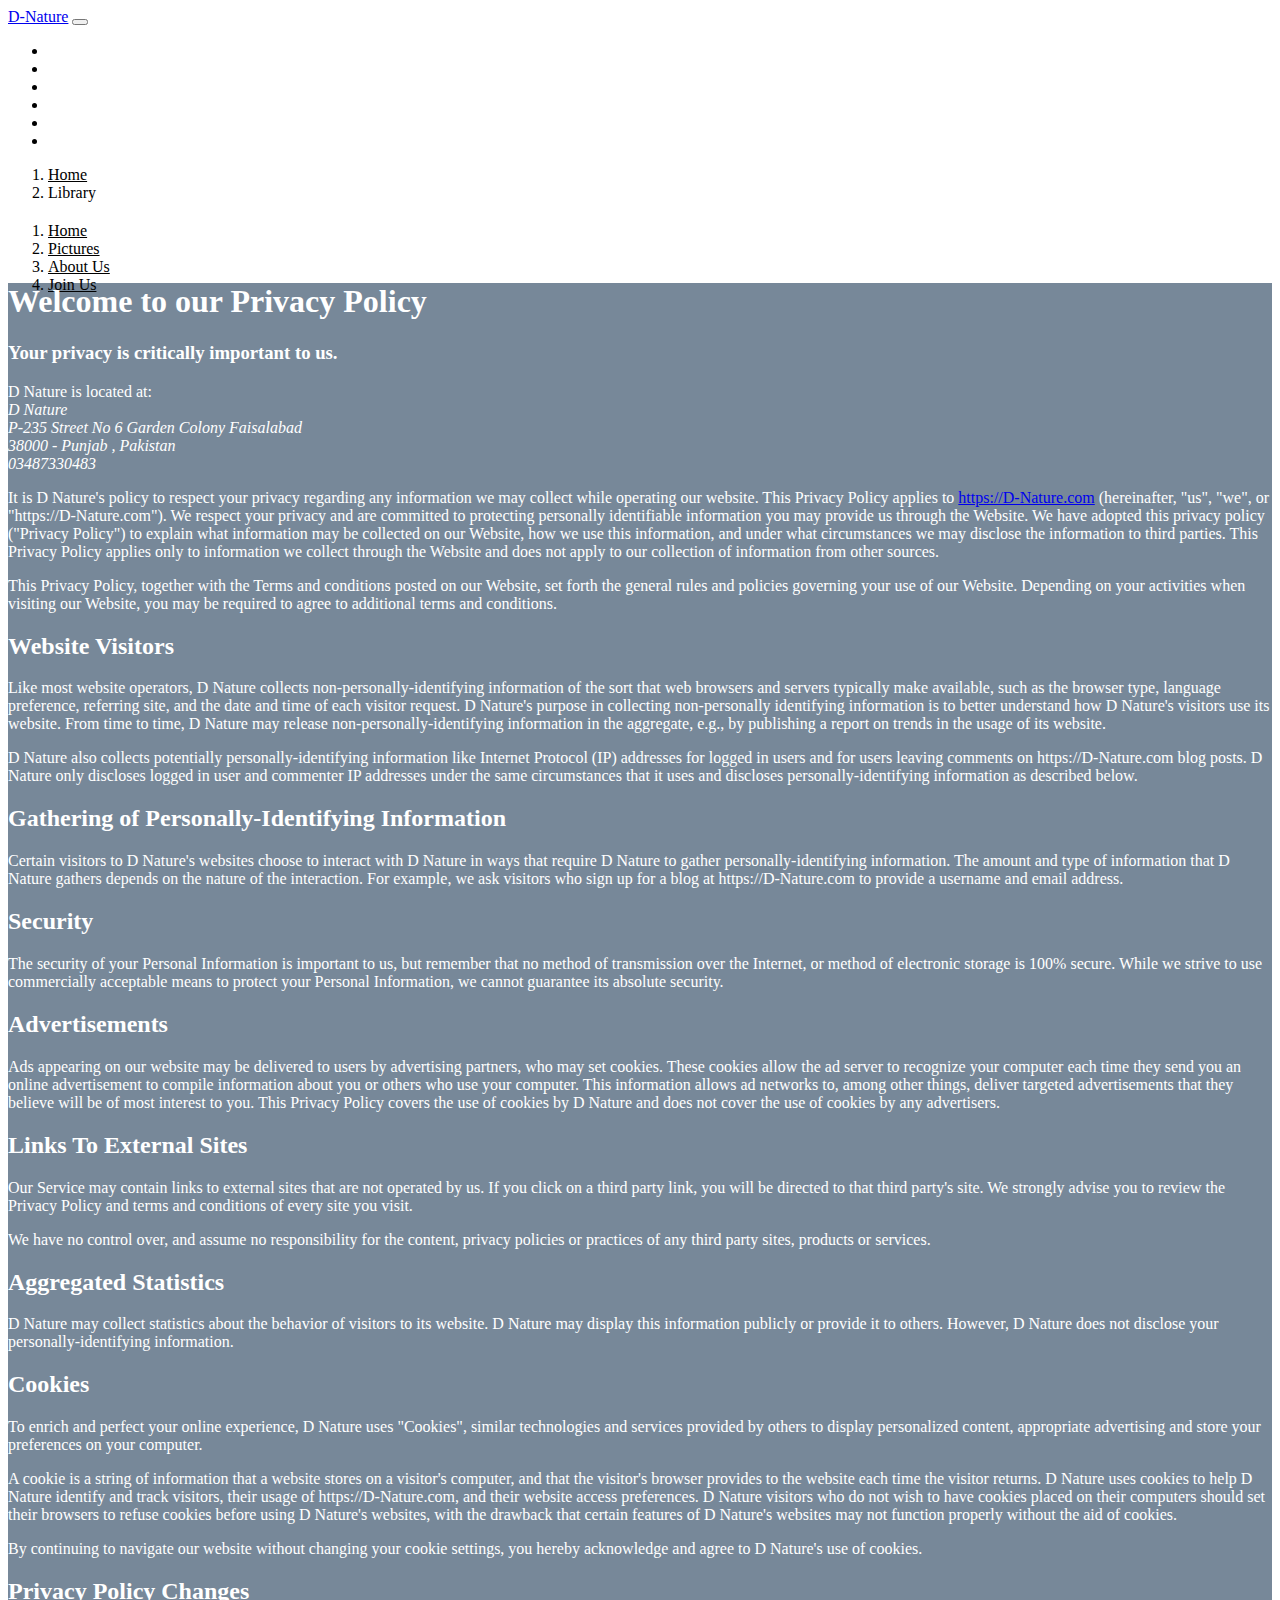
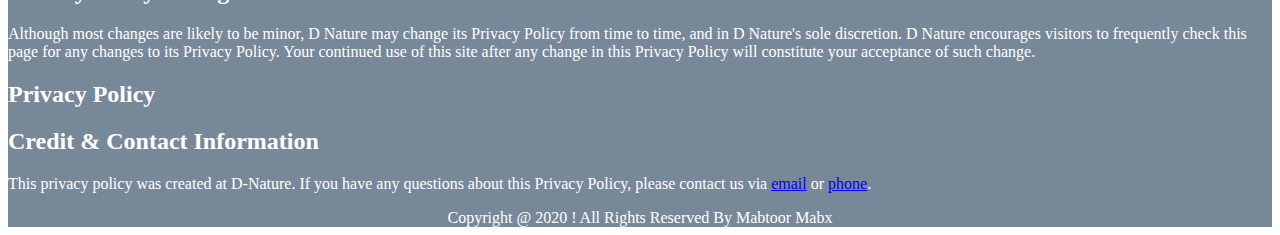
<file: pri.html>
<!DOCTYPE html>
<html lang="en">

<head>
  <meta charset="UTF-8">
  <meta name="viewport" content="width=device-width, initial-scale=1.0">
  <link rel="stylesheet" href="pri.css">
  <link rel="stylesheet" type="text/css" href="https://www.w3schools.com/lib/w3.css">
  <link rel="stylesheet" href="https://stackpath.bootstrapcdn.com/bootstrap/4.5.0/css/bootstrap.min.css"
    integrity="sha384-9aIt2nRpC12Uk9gS9baDl411NQApFmC26EwAOH8WgZl5MYYxFfc+NcPb1dKGj7Sk" crossorigin="anonymous">
  <script src="https://code.jquery.com/jquery-3.5.1.slim.min.js"
    integrity="sha384-DfXdz2htPH0lsSSs5nCTpuj/zy4C+OGpamoFVy38MVBnE+IbbVYUew+OrCXaRkfj"
    crossorigin="anonymous"></script>
  <script src="https://cdn.jsdelivr.net/npm/popper.js@1.16.0/dist/umd/popper.min.js"
    integrity="sha384-Q6E9RHvbIyZFJoft+2mJbHaEWldlvI9IOYy5n3zV9zzTtmI3UksdQRVvoxMfooAo"
    crossorigin="anonymous"></script>
  <script src="https://stackpath.bootstrapcdn.com/bootstrap/4.5.0/js/bootstrap.min.js"
    integrity="sha384-OgVRvuATP1z7JjHLkuOU7Xw704+h835Lr+6QL9UvYjZE3Ipu6Tp75j7Bh/kR0JKI"
    crossorigin="anonymous"></script>
</head>

<body>
  <nav class="navbar fixed-top navbar-expand-lg navbar-dark bg-dark">
    <div class="container">
      <a class="navbar-brand" href="#">D-Nature</a>
      <button class="navbar-toggler" type="button" data-toggle="collapse" data-target="#navbarSupportedContent"
        aria-controls="navbarSupportedContent" aria-expanded="false" aria-label="Toggle navigation">
        <span class="navbar-toggler-icon"></span>
      </button>

      <div class="collapse navbar-collapse" id="navbarSupportedContent">
        <ul class="navbar-nav ml-auto">
          <li class="nav-item active">
            <a class="nav-link" href="index.html">Home <span class="sr-only">(current)</span></a>
          </li>
          <li class="nav-item">
            <a class="nav-link" href="pic.html">Pictures </a>
          </li>
          <li class="nav-item">
            <a class="nav-link" href="vid.html">Videos <span class="badge badge-pill badge-secondary">New</span></a>
          </li>

          <li class="nav-item">
            <a class="nav-link" href="pri.html">Privacy Policy </a>
          </li>
          <li class="nav-item">
            <a class="nav-link" href="abo.html">About-Us</a>
          </li>
          <li class="nav-item">
            <a class="nav-link" href="cont.html">Join Us</a>
          </li>
        </ul>
      </div>
    </div>
  </nav>

  <nav aria-label="breadcrumb">
    <ol class="breadcrumb">
      <li class="breadcrumb-item"><a href="#">Home</a></li>
      <li class="breadcrumb-item active" aria-current="page">Library</li>
    </ol>
  </nav>

  <nav aria-label="breadcrumb">
    <ol class="breadcrumb">
      <li class="breadcrumb-item"><a href="index.html">Home</a></li>
      <li class="breadcrumb-item"><a href="pic.html">Pictures</a></li>
      <li class="breadcrumb-item"><a href="abo.html">About Us</a></li>
      <li class="breadcrumb-item"><a href="cont.html">Join Us</a></li>
    </ol>
  </nav>

  <div class="for3">
    <h1>Welcome to our Privacy Policy</h1>
    <h3>Your privacy is critically important to us.</h3>
    D Nature is located at:<br />
    <address>
      D Nature<br />P-235 Street No 6 Garden Colony Faisalabad <br />38000 - Punjab , Pakistan<br />03487330483
    </address>

    <p>It is D Nature's policy to respect your privacy regarding any information we may collect while operating our
      website. This Privacy Policy applies to <a href="https://D-Nature.com">https://D-Nature.com</a> (hereinafter,
      "us", "we", or "https://D-Nature.com"). We respect your privacy and are committed to protecting personally
      identifiable information you may provide us through the Website. We have adopted this privacy policy ("Privacy
      Policy") to explain what information may be collected on our Website, how we use this information, and under what
      circumstances we may disclose the information to third parties. This Privacy Policy applies only to information we
      collect through the Website and does not apply to our collection of information from other sources.</p>
    <p>This Privacy Policy, together with the Terms and conditions posted on our Website, set forth the general rules
      and policies governing your use of our Website. Depending on your activities when visiting our Website, you may be
      required to agree to additional terms and conditions.</p>

    <h2>Website Visitors</h2>
    <p>Like most website operators, D Nature collects non-personally-identifying information of the sort that web
      browsers and servers typically make available, such as the browser type, language preference, referring site, and
      the date and time of each visitor request. D Nature's purpose in collecting non-personally identifying information
      is to better understand how D Nature's visitors use its website. From time to time, D Nature may release
      non-personally-identifying information in the aggregate, e.g., by publishing a report on trends in the usage of
      its website.</p>
    <p>D Nature also collects potentially personally-identifying information like Internet Protocol (IP) addresses for
      logged in users and for users leaving comments on https://D-Nature.com blog posts. D Nature only discloses logged
      in user and commenter IP addresses under the same circumstances that it uses and discloses personally-identifying
      information as described below.</p>

    <h2>Gathering of Personally-Identifying Information</h2>
    <p>Certain visitors to D Nature's websites choose to interact with D Nature in ways that require D Nature to gather
      personally-identifying information. The amount and type of information that D Nature gathers depends on the nature
      of the interaction. For example, we ask visitors who sign up for a blog at https://D-Nature.com to provide a
      username and email address.</p>

    <h2>Security</h2>
    <p>The security of your Personal Information is important to us, but remember that no method of transmission over
      the Internet, or method of electronic storage is 100% secure. While we strive to use commercially acceptable means
      to protect your Personal Information, we cannot guarantee its absolute security.</p>

    <h2>Advertisements</h2>
    <p>Ads appearing on our website may be delivered to users by advertising partners, who may set cookies. These
      cookies allow the ad server to recognize your computer each time they send you an online advertisement to compile
      information about you or others who use your computer. This information allows ad networks to, among other things,
      deliver targeted advertisements that they believe will be of most interest to you. This Privacy Policy covers the
      use of cookies by D Nature and does not cover the use of cookies by any advertisers.</p>


    <h2>Links To External Sites</h2>
    <p>Our Service may contain links to external sites that are not operated by us. If you click on a third party link,
      you will be directed to that third party's site. We strongly advise you to review the Privacy Policy and terms and
      conditions of every site you visit.</p>
    <p>We have no control over, and assume no responsibility for the content, privacy policies or practices of any third
      party sites, products or services.</p>



    <h2>Aggregated Statistics</h2>
    <p>D Nature may collect statistics about the behavior of visitors to its website. D Nature may display this
      information publicly or provide it to others. However, D Nature does not disclose your personally-identifying
      information.</p>


    <h2>Cookies</h2>
    <p>To enrich and perfect your online experience, D Nature uses "Cookies", similar technologies and services provided
      by others to display personalized content, appropriate advertising and store your preferences on your computer.
    </p>
    <p>A cookie is a string of information that a website stores on a visitor's computer, and that the visitor's browser
      provides to the website each time the visitor returns. D Nature uses cookies to help D Nature identify and track
      visitors, their usage of https://D-Nature.com, and their website access preferences. D Nature visitors who do not
      wish to have cookies placed on their computers should set their browsers to refuse cookies before using D Nature's
      websites, with the drawback that certain features of D Nature's websites may not function properly without the aid
      of cookies.</p>
    <p>By continuing to navigate our website without changing your cookie settings, you hereby acknowledge and agree to
      D Nature's use of cookies.</p>



    <h2>Privacy Policy Changes</h2>
    <p>Although most changes are likely to be minor, D Nature may change its Privacy Policy from time to time, and in D
      Nature's sole discretion. D Nature encourages visitors to frequently check this page for any changes to its
      Privacy Policy. Your continued use of this site after any change in this Privacy Policy will constitute your
      acceptance of such change.</p>



    <h2>Privacy Policy</h2>
    <p></p>

    <h2>Credit & Contact Information</h2>
    <p>This privacy policy was created at <a style="color:inherit;text-decoration:none;"
        title="Privacy policy template generator" target="_blank">D-Nature</a>. If you have any questions about this
      Privacy Policy, please contact us via <a href="mailto:mabtoormabx123@gmail.com">email</a> or <a
        href="tel:03487330483">phone</a>.</p>
    <div class="navbar-dark bg-dark footer">
      <label>
        Copyright @ 2020 ! All Rights Reserved By Mabtoor Mabx
      </label>
    </div>
  </div>




</body>

</html>
</file>
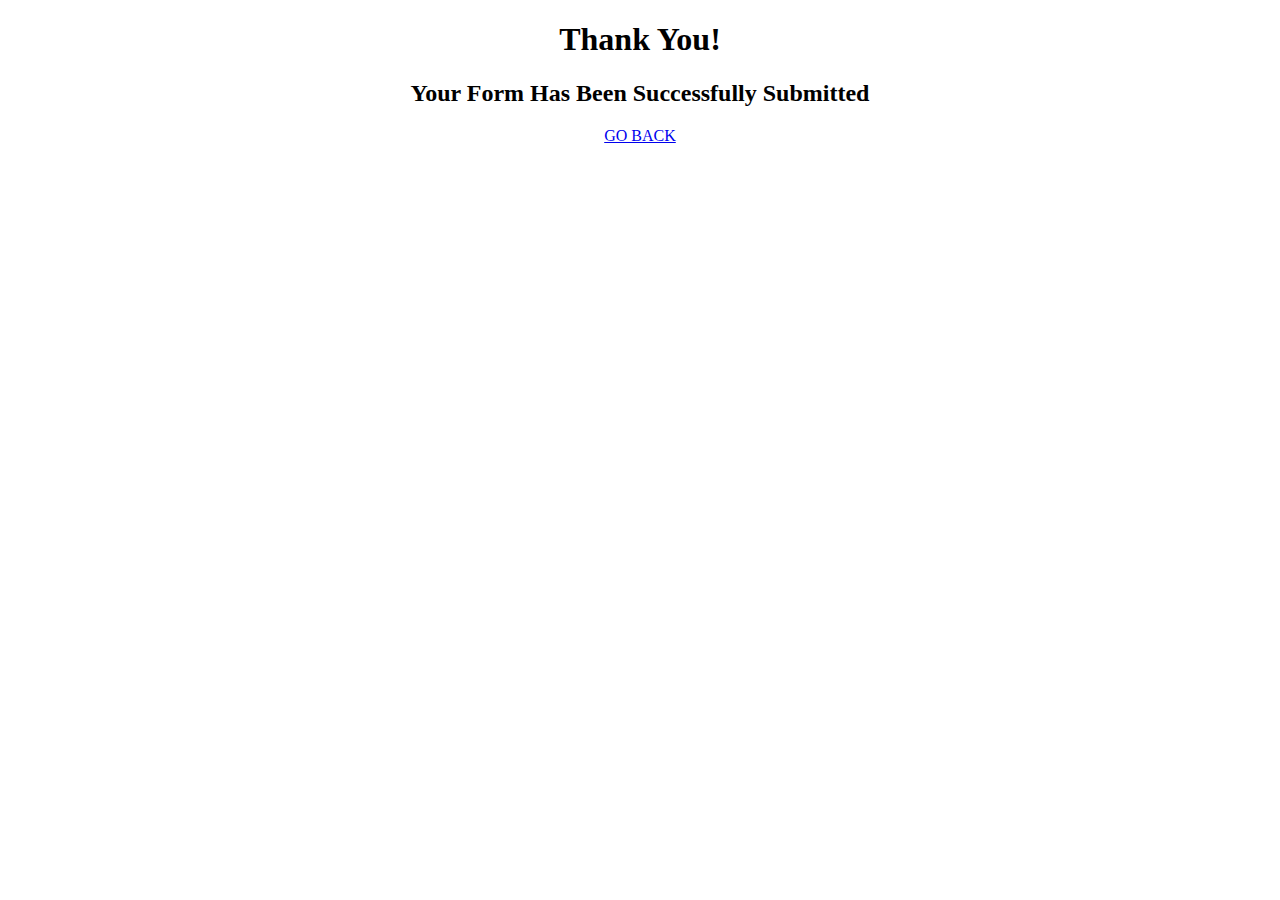
<file: sub.html>
<!DOCTYPE html>
<html lang="en">

<head>
    <meta charset="UTF-8">
    <meta name="viewport" content="width=device-width, initial-scale=1.0">
    <link rel="stylesheet" type="text/css" href="https://www.w3schools.com/lib/w3.css">
    <link rel="stylesheet" href="cont.css">
    <link rel="stylesheet" href="https://stackpath.bootstrapcdn.com/bootstrap/4.5.0/css/bootstrap.min.css"
        integrity="sha384-9aIt2nRpC12Uk9gS9baDl411NQApFmC26EwAOH8WgZl5MYYxFfc+NcPb1dKGj7Sk" crossorigin="anonymous">
    <script src="https://code.jquery.com/jquery-3.5.1.slim.min.js"
        integrity="sha384-DfXdz2htPH0lsSSs5nCTpuj/zy4C+OGpamoFVy38MVBnE+IbbVYUew+OrCXaRkfj"
        crossorigin="anonymous"></script>
    <script src="https://cdn.jsdelivr.net/npm/popper.js@1.16.0/dist/umd/popper.min.js"
        integrity="sha384-Q6E9RHvbIyZFJoft+2mJbHaEWldlvI9IOYy5n3zV9zzTtmI3UksdQRVvoxMfooAo"
        crossorigin="anonymous"></script>
    <script src="https://stackpath.bootstrapcdn.com/bootstrap/4.5.0/js/bootstrap.min.js"
        integrity="sha384-OgVRvuATP1z7JjHLkuOU7Xw704+h835Lr+6QL9UvYjZE3Ipu6Tp75j7Bh/kR0JKI"
        crossorigin="anonymous"></script>
</head>

<body>
    <div>
        <center>
            <h1>
                Thank You!
            </h1>
        </center>
    </div>
    <center>
        <div>
            <h2>
                Your Form Has Been Successfully Submitted
            </h2>
    </center>
    </div>
    <center>
        <div class="h3">
            <a href="index.html"> GO BACK </a>
        </div>
    </center>
    </center>
</body>

</html>
</file>
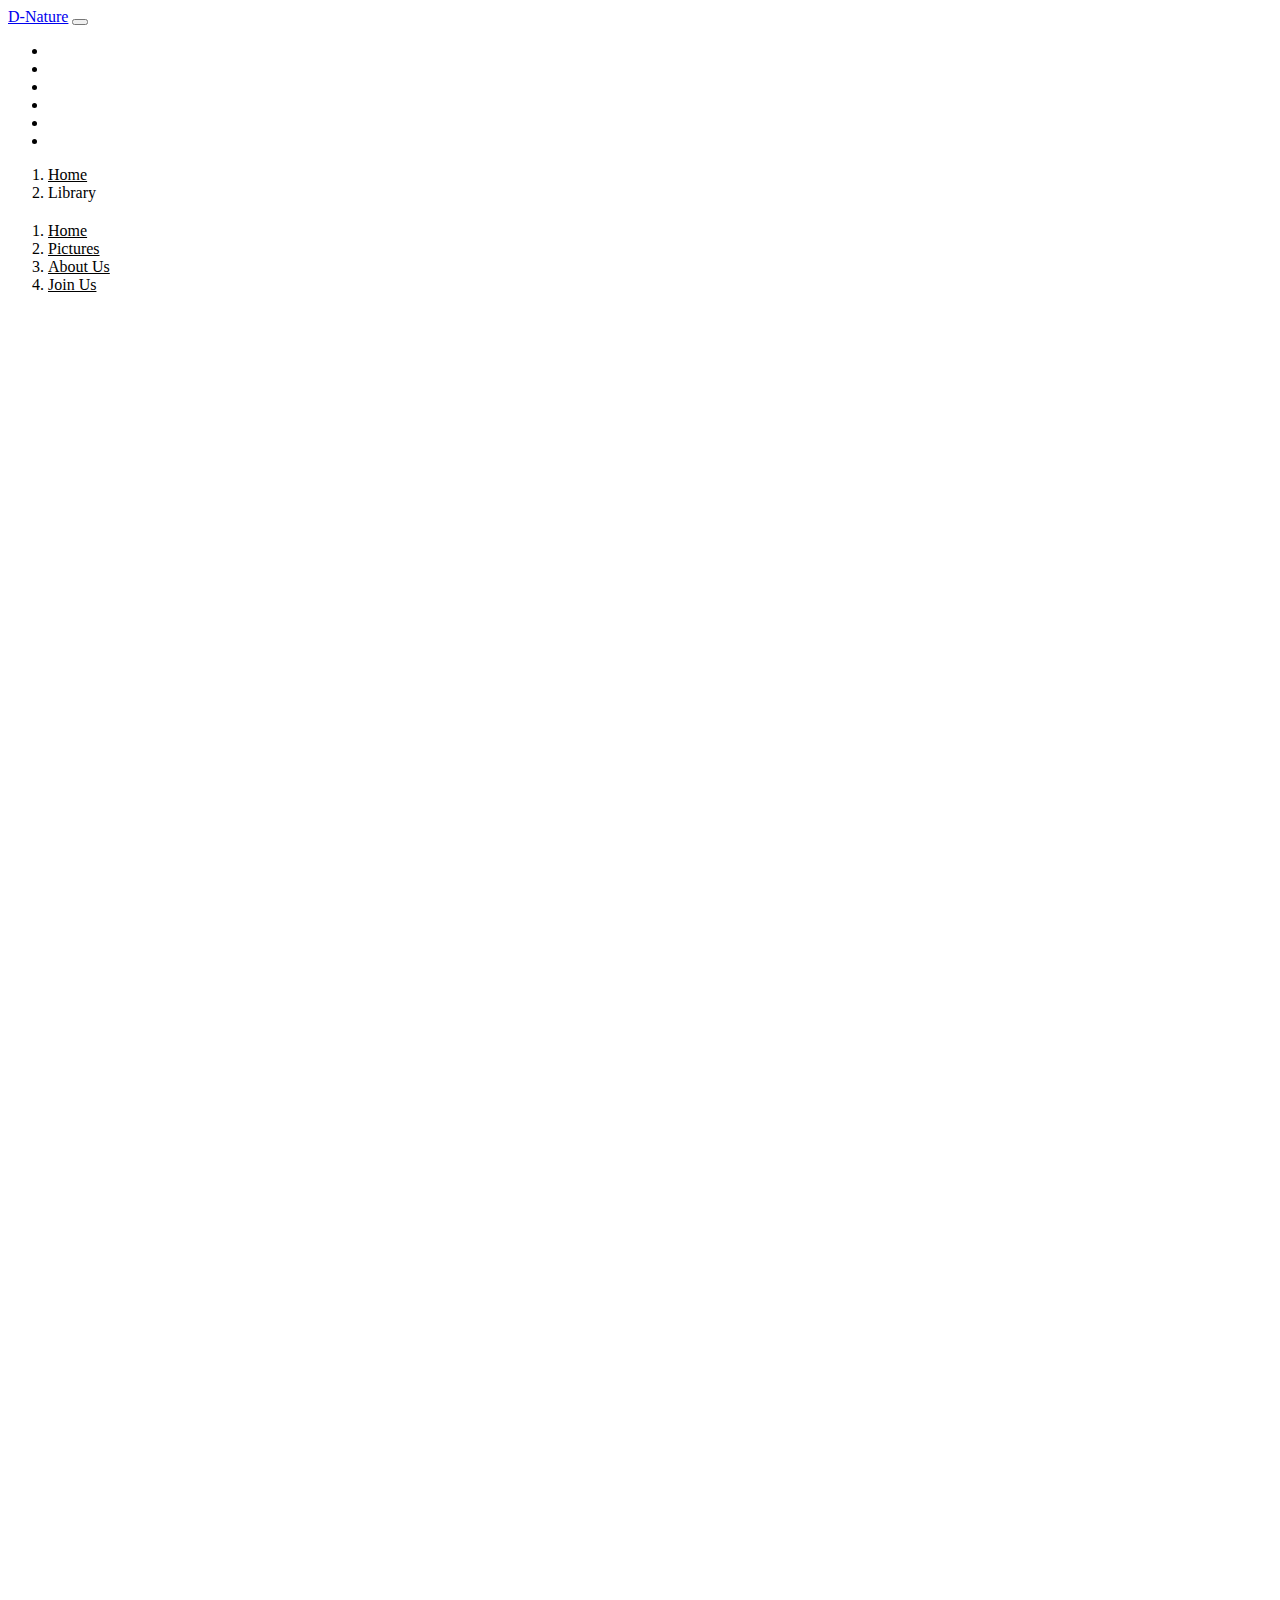
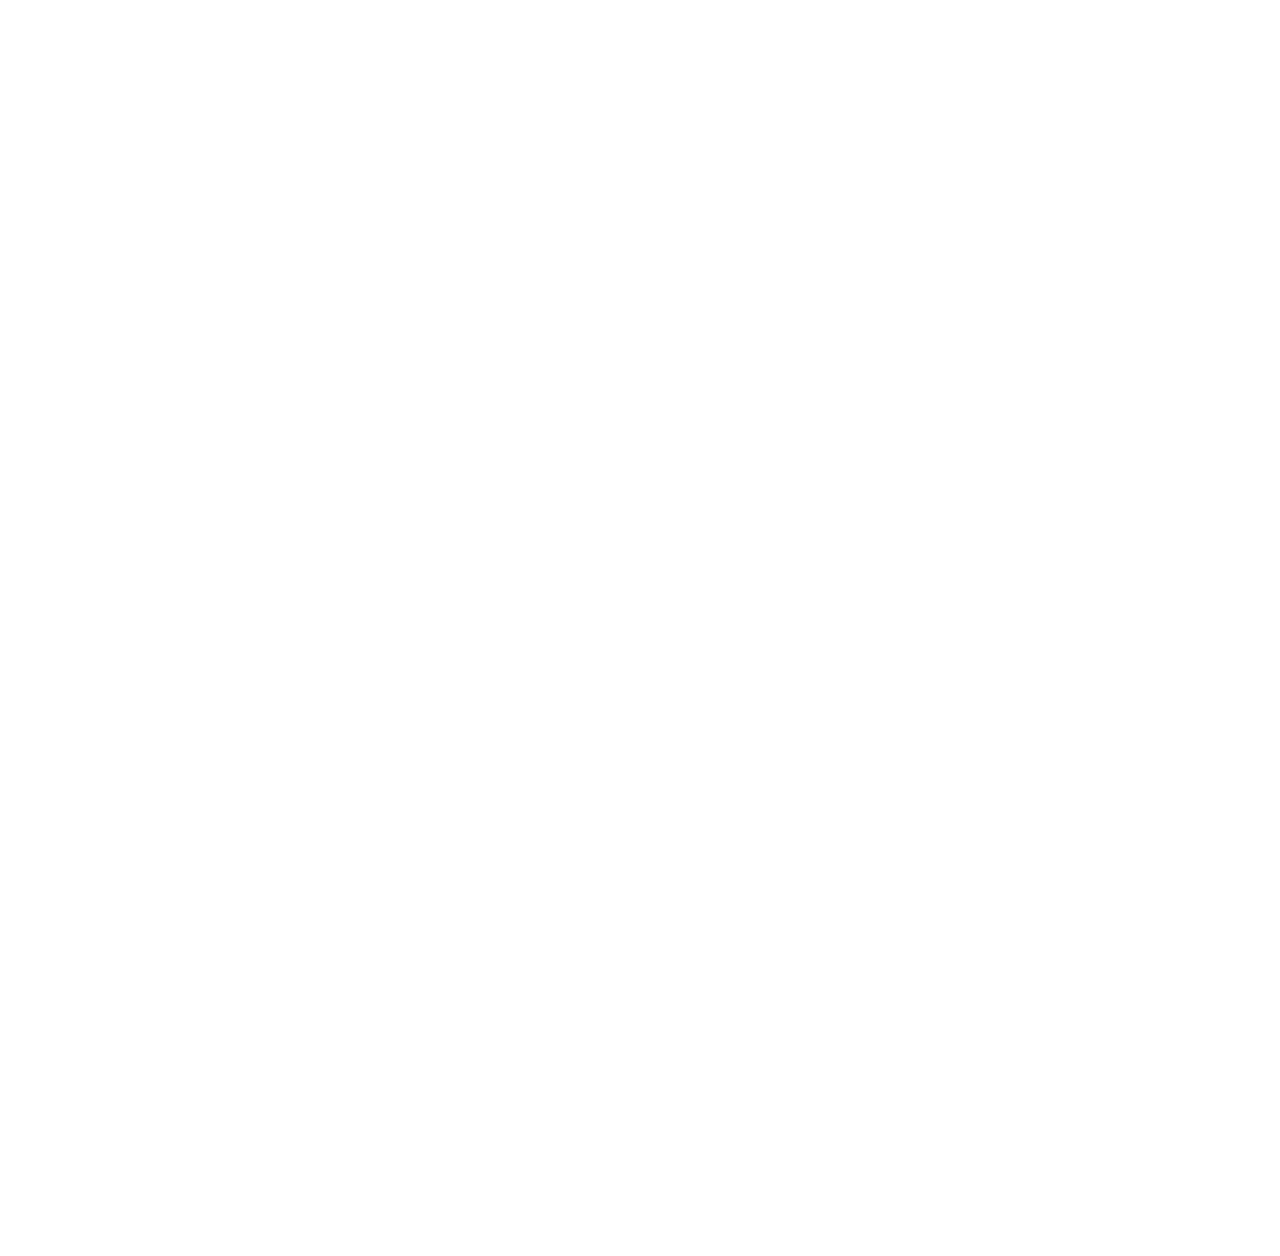
<file: vid.html>
<!DOCTYPE html>
<html lang="en">

<head>
    <meta charset="UTF-8">
    <meta name="viewport" content="width=device-width, initial-scale=1.0">
    <link rel="stylesheet" type="text/css" href="https://www.w3schools.com/lib/w3.css">
    <link rel="stylesheet" href="vid.css">
    <link rel="stylesheet" href="https://stackpath.bootstrapcdn.com/bootstrap/4.5.0/css/bootstrap.min.css"
        integrity="sha384-9aIt2nRpC12Uk9gS9baDl411NQApFmC26EwAOH8WgZl5MYYxFfc+NcPb1dKGj7Sk" crossorigin="anonymous">
    <script src="https://code.jquery.com/jquery-3.5.1.slim.min.js"
        integrity="sha384-DfXdz2htPH0lsSSs5nCTpuj/zy4C+OGpamoFVy38MVBnE+IbbVYUew+OrCXaRkfj"
        crossorigin="anonymous"></script>
    <script src="https://cdn.jsdelivr.net/npm/popper.js@1.16.0/dist/umd/popper.min.js"
        integrity="sha384-Q6E9RHvbIyZFJoft+2mJbHaEWldlvI9IOYy5n3zV9zzTtmI3UksdQRVvoxMfooAo"
        crossorigin="anonymous"></script>
    <script src="https://stackpath.bootstrapcdn.com/bootstrap/4.5.0/js/bootstrap.min.js"
        integrity="sha384-OgVRvuATP1z7JjHLkuOU7Xw704+h835Lr+6QL9UvYjZE3Ipu6Tp75j7Bh/kR0JKI"
        crossorigin="anonymous"></script>
</head>

<body>
    <nav class="navbar fixed-top navbar-expand-lg navbar-dark bg-dark">
        <div class="container">
            <a class="navbar-brand" href="#">D-Nature</a>
            <button class="navbar-toggler" type="button" data-toggle="collapse" data-target="#navbarSupportedContent"
                aria-controls="navbarSupportedContent" aria-expanded="false" aria-label="Toggle navigation">
                <span class="navbar-toggler-icon"></span>
            </button>

            <div class="collapse navbar-collapse" id="navbarSupportedContent">
                <ul class="navbar-nav ml-auto">
                    <li class="nav-item active">
                        <a class="nav-link" href="index.html">Home <span class="sr-only">(current)</span></a>
                    </li>
                    <li class="nav-item">
                        <a class="nav-link" href="pic.html">Pictures </a>
                    </li>
                    <li class="nav-item">
                        <a class="nav-link" href="vid.html">Videos <span
                                class="badge badge-pill badge-secondary">New</span></a>
                    </li>

                    <li class="nav-item">
                        <a class="nav-link" href="pri.html">Privacy Policy </a>
                    </li>
                    <li class="nav-item">
                        <a class="nav-link" href="abo.html">About-Us</a>
                    </li>
                    <li class="nav-item">
                        <a class="nav-link" href="cont.html">Join Us</a>
                    </li>
                </ul>
            </div>
        </div>
    </nav>

    <nav aria-label="breadcrumb">
        <ol class="breadcrumb">
            <li class="breadcrumb-item"><a href="#">Home</a></li>
            <li class="breadcrumb-item active" aria-current="page">Library</li>
        </ol>
    </nav>

    <nav aria-label="breadcrumb">
        <ol class="breadcrumb">
            <li class="breadcrumb-item"><a href="index.html">Home</a></li>
            <li class="breadcrumb-item"><a href="pic.html">Pictures</a></li>
            <li class="breadcrumb-item"><a href="abo.html">About Us</a></li>
            <li class="breadcrumb-item"><a href="cont.html">Join Us</a></li>
        </ol>
    </nav>


    <iframe width="670" height="315" src="https://www.youtube.com/embed/f7zk9qLbSSs" frameborder="0" allow="accelerometer; autoplay; encrypted-media; gyroscope; picture-in-picture" allowfullscreen>
    </iframe>
    <iframe width="670" height="315" src="https://www.youtube.com/embed/668nUCeBHyY" frameborder="0" allow="accelerometer; autoplay; encrypted-media; gyroscope; picture-in-picture" allowfullscreen>
    </iframe>
    <iframe width="670" height="315" src="https://www.youtube.com/embed/MgDZBqTuUuE" frameborder="0" allow="accelerometer; autoplay; encrypted-media; gyroscope; picture-in-picture" allowfullscreen>
    </iframe>
    <iframe width="670" height="315" src="https://www.youtube.com/embed/07m_bT5_OrU" frameborder="0" allow="accelerometer; autoplay; encrypted-media; gyroscope; picture-in-picture" allowfullscreen>
    </iframe>
    <iframe width="670" height="315" src="https://www.youtube.com/embed/1wkPMUZ9vX4" frameborder="0" allow="accelerometer; autoplay; encrypted-media; gyroscope; picture-in-picture" allowfullscreen>
    </iframe>
    <iframe width="670" height="315" src="https://www.youtube.com/embed/ryUxrFUk6MY" frameborder="0" allow="accelerometer; autoplay; encrypted-media; gyroscope; picture-in-picture" allowfullscreen>
    </iframe>
    <iframe width="670" height="315" src="https://www.youtube.com/embed/KgMpKsp23yY" frameborder="0" allow="accelerometer; autoplay; encrypted-media; gyroscope; picture-in-picture" allowfullscreen>
    </iframe>
    <iframe width="670" height="315" src="https://www.youtube.com/embed/r5fPGI1jerc" frameborder="0" allow="accelerometer; autoplay; encrypted-media; gyroscope; picture-in-picture" allowfullscreen>
    </iframe>
    <div class="navbar-dark bg-dark footer">
        <label>
          Copyright @ 2020 ! All Rights Reserved By Mabtoor Mabx
        </label>
      </div>
    </div>
</body>

</html>
</file>
<file: pri.css>
.breadcrumb{
	background-color: white !important;
	height: 40px !important; 
}
.breadcrumb-item > a{
	color: black !important; 
}
.nav-link
{
	color: white !important;
}
.for3{
    background-color : lightslategray  !important;
    color: white !important;
}
.footer{
	color: white !important;
	text-align: center !important;
}
</file>
<file: cont.css>
.breadcrumb{
	background-color: white !important;
	height: 40px !important; 
}
.breadcrumb-item > a{
	color: black !important; 
}
.nav-link
{
	color: white !important;
}
.for1{
    background-color : lightslategray  !important;
    color: white !important;
}
.footer{
	color: white !important;
	text-align: center !important;
}
</file>
<file: vid.css>
.breadcrumb{
	background-color: white !important;
	height: 40px !important; 
}
.breadcrumb-item > a{
	color: black !important; 
}
.nav-link
{
	color: white !important;
}
.footer{
	color: white !important;
	text-align: center !important;
}
</file>
